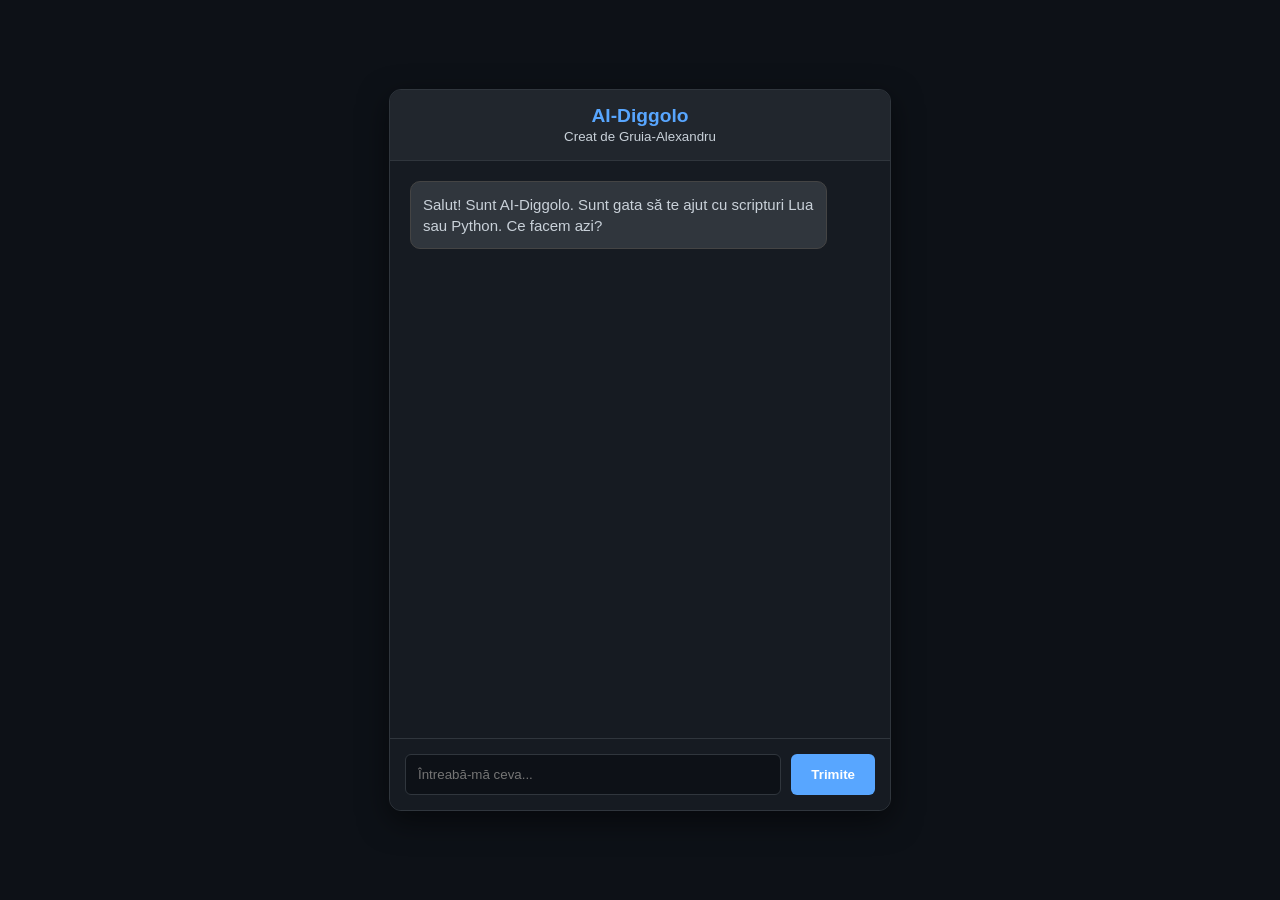
<file: index.html>
<!DOCTYPE html>
<html lang="ro">
<head>
    <meta charset="UTF-8">
    <title>AI-Diggolo | Gruia-Alexandru</title>
    <style>
        :root { --bg: #0d1117; --card: #161b22; --accent: #58a6ff; --text: #c9d1d9; }
        body { background: var(--bg); color: var(--text); font-family: 'Segoe UI', sans-serif; display: flex; justify-content: center; align-items: center; height: 100vh; margin: 0; }
        .chat-container { width: 90%; max-width: 500px; height: 80vh; background: var(--card); border: 1px solid #30363d; border-radius: 12px; display: flex; flex-direction: column; overflow: hidden; box-shadow: 0 10px 30px rgba(0,0,0,0.5); }
        header { padding: 15px; background: #21262d; border-bottom: 1px solid #30363d; text-align: center; }
        #chat-box { flex: 1; padding: 20px; overflow-y: auto; display: flex; flex-direction: column; gap: 12px; }
        .msg { padding: 12px; border-radius: 10px; max-width: 85%; line-height: 1.4; font-size: 15px; animation: fadeIn 0.3s ease; }
        @keyframes fadeIn { from { opacity: 0; transform: translateY(5px); } to { opacity: 1; transform: translateY(0); } }
        .user { background: #238636; color: white; align-self: flex-end; }
        .ai { background: #30363d; align-self: flex-start; border: 1px solid #444; }
        .input-area { display: flex; padding: 15px; background: #161b22; border-top: 1px solid #30363d; }
        input { flex: 1; padding: 12px; border: 1px solid #30363d; border-radius: 6px; background: #0d1117; color: white; outline: none; }
        button { margin-left: 10px; padding: 0 20px; background: var(--accent); border: none; border-radius: 6px; color: white; font-weight: bold; cursor: pointer; transition: 0.2s; }
        button:hover { opacity: 0.8; }
        code { background: #000; color: #7ee787; padding: 2px 5px; border-radius: 4px; font-family: monospace; }
    </style>
</head>
<body>

<div class="chat-container">
    <header>
        <strong style="color: var(--accent); font-size: 1.2rem;">AI-Diggolo</strong><br>
        <small>Creat de Gruia-Alexandru</small>
    </header>
    <div id="chat-box">
        <div class="msg ai">Salut! Sunt AI-Diggolo. Sunt gata să te ajut cu scripturi Lua sau Python. Ce facem azi?</div>
    </div>
    <div class="input-area">
        <input type="text" id="userInput" placeholder="Întreabă-mă ceva...">
        <button id="sendBtn">Trimite</button>
    </div>
</div>

<script>
    const box = document.getElementById('chat-box');
    const input = document.getElementById('userInput');
    const btn = document.getElementById('sendBtn');

    // Token-ul tău de Hugging Face (Gratuit)
    const HF_TOKEN = "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";
    // Model multilingv (Română + Cod)
    const MODEL = "Qwen/Qwen2.5-7B-Instruct"; 

    async function askAI() {
        const text = input.value.trim();
        if (!text) return;

        addMessage(text, 'user');
        input.value = "";
        
        const loadingMsg = addMessage("AI-Diggolo scrie...", 'ai');

        try {
            const response = await fetch(`https://api-inference.huggingface.co/models/${MODEL}`, {
                method: "POST",
                headers: { 
                    "Authorization": `Bearer ${HF_TOKEN}`, 
                    "Content-Type": "application/json" 
                },
                body: JSON.stringify({ 
                    inputs: `<|im_start|>system\nTu ești AI-Diggolo, un asistent creat de Gruia-Alexandru. Răspunzi mereu în română și ești expert în Lua și Python.<|im_end|>\n<|im_start|>user\n${text}<|im_end|>\n<|im_start|>assistant`,
                    parameters: { max_new_tokens: 500 }
                })
            });

            const data = await response.json();

            if (data.error) {
                // Dacă modelul se încarcă
                loadingMsg.innerText = "Serverul se trezește... Mai apasă o dată 'Trimite' în 15 secunde.";
            } else {
                let reply = data[0].generated_text;
                // Curățăm răspunsul să vedem doar ce a scris AI-ul
                const cleanReply = reply.split("<|im_start|>assistant").pop().replace("<|im_end|>", "").trim();
                loadingMsg.innerText = cleanReply;
            }
        } catch (e) {
            loadingMsg.innerText = "Ups! Ceva n-a mers. Verifică netul.";
        }
    }

    function addMessage(txt, cls) {
        const d = document.createElement('div');
        d.className = `msg ${cls}`;
        d.innerText = txt;
        box.appendChild(d);
        box.scrollTop = box.scrollHeight;
        return d;
    }

    btn.onclick = askAI;
    input.onkeydown = (e) => { if(e.key === 'Enter') askAI(); };
</script>

</body>
</html>
</file>
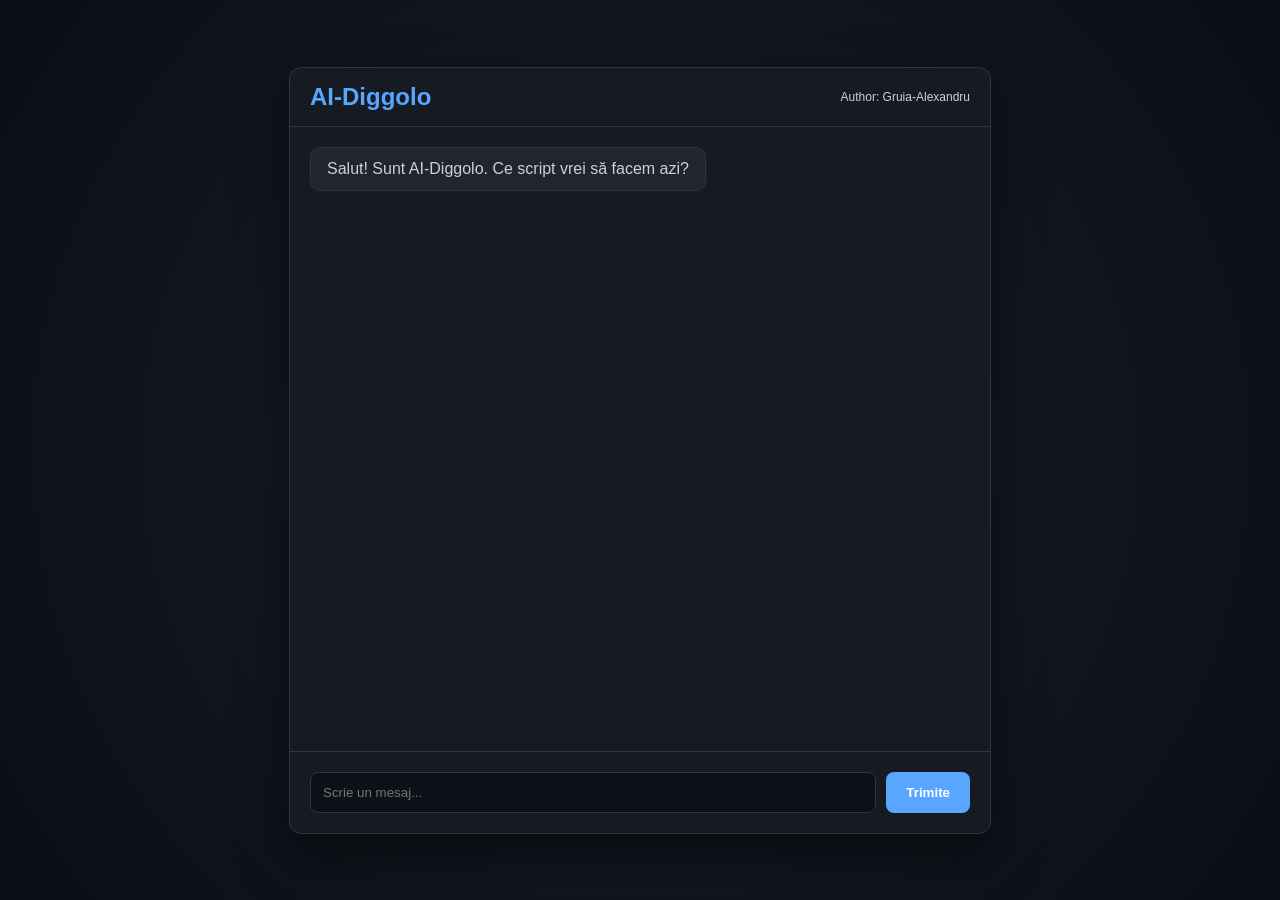
<file: ai-diggolo.html>
<!DOCTYPE html>
<html lang="ro">
<head>
    <meta charset="UTF-8">
    <meta name="viewport" content="width=device-width, initial-scale=1.0">
    <meta name="author" content="Gruia-Alexandru">
    <title>AI-Diggolo | By Gruia-Alexandru</title>
    <style>
        /* CSS-ul tău integrat */
        :root {
            --bg: #0b0e14;
            --card: #161b22;
            --accent: #58a6ff;
            --user: #238636;
            --text: #c9d1d9;
        }

        body {
            background: radial-gradient(circle at center, #1a1f2c 0%, var(--bg) 100%);
            font-family: 'Segoe UI', sans-serif;
            color: var(--text);
            display: flex;
            justify-content: center;
            align-items: center;
            height: 100vh;
            margin: 0;
        }

        .chat-container {
            width: 95%;
            max-width: 700px;
            height: 85vh;
            background: var(--card);
            border: 1px solid #30363d;
            border-radius: 12px;
            display: flex;
            flex-direction: column;
            box-shadow: 0 20px 50px rgba(0,0,0,0.5);
        }

        header {
            padding: 15px 20px;
            border-bottom: 1px solid #30363d;
            display: flex;
            justify-content: space-between;
            align-items: center;
        }

        .chat-box {
            flex: 1;
            padding: 20px;
            overflow-y: auto;
            display: flex;
            flex-direction: column;
            gap: 15px;
        }

        .message {
            padding: 12px 16px;
            border-radius: 10px;
            max-width: 80%;
            word-wrap: break-word;
        }

        .ai-message { background: #21262d; align-self: flex-start; border: 1px solid #30363d; }
        .user-message { background: var(--user); align-self: flex-end; color: white; }

        .code-block {
            background: #000;
            color: #7ee787;
            padding: 10px;
            font-family: monospace;
            display: block;
            margin-top: 10px;
            border-radius: 5px;
            white-space: pre-wrap;
        }

        .input-area {
            padding: 20px;
            display: flex;
            gap: 10px;
            border-top: 1px solid #30363d;
        }

        input {
            flex: 1;
            background: #0d1117;
            border: 1px solid #30363d;
            padding: 12px;
            color: white;
            border-radius: 8px;
        }

        button {
            background: var(--accent);
            border: none;
            color: white;
            padding: 0 20px;
            border-radius: 8px;
            cursor: pointer;
            font-weight: bold;
        }
    </style>
</head>
<body>

<div class="chat-container">
    <header>
        <h2 style="margin:0; color:var(--accent);">AI-Diggolo</h2>
        <span style="font-size: 12px;">Author: Gruia-Alexandru</span>
    </header>
    <div class="chat-box" id="chatBox">
        <div class="message ai-message">Salut! Sunt AI-Diggolo. Ce script vrei să facem azi?</div>
    </div>
    <div class="input-area">
        <input type="text" id="userInput" placeholder="Scrie un mesaj..." onkeydown="if(event.key==='Enter') sendMessage()">
        <button onclick="sendMessage()">Trimite</button>
    </div>
</div>

<script>
    // JS integrat direct
    const HF_TOKEN = "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";

    async function sendMessage() {
        const input = document.getElementById('userInput');
        const text = input.value.trim();
        if (!text) return;

        addMessage(text, 'user-message');
        input.value = "";

        const loadingId = "load-" + Date.now();
        addMessage("Se gândește...", "ai-message", null, loadingId);

        try {
            // Folosim un model extrem de mic și rapid pentru a evita erorile de timeout
            const response = await fetch("https://api-inference.huggingface.co/models/facebook/blenderbot-400M-distill", {
                method: "POST",
                headers: {
                    "Authorization": `Bearer ${HF_TOKEN}`,
                    "Content-Type": "application/json"
                },
                body: JSON.stringify({ inputs: text })
            });

            const data = await response.json();
            document.getElementById(loadingId).remove();

            if (data.error) {
                addMessage("Eroare de la server: Modelul se încarcă. Revino în 20 de secunde.", "ai-message");
            } else {
                const aiText = data.generated_text || data[0].generated_text;
                addMessage(aiText, "ai-message");
            }
        } catch (err) {
            document.getElementById(loadingId).remove();
            addMessage("Eroare: Verifică dacă ești conectat la internet.", "ai-message");
        }
    }

    function addMessage(text, className, code = null, id = null) {
        const chatBox = document.getElementById('chatBox');
        const div = document.createElement('div');
        div.className = `message ${className}`;
        if(id) div.id = id;
        div.innerText = text;
        chatBox.appendChild(div);
        chatBox.scrollTop = chatBox.scrollHeight;
        return div;
    }
</script>

</body>
</html>
</file>
